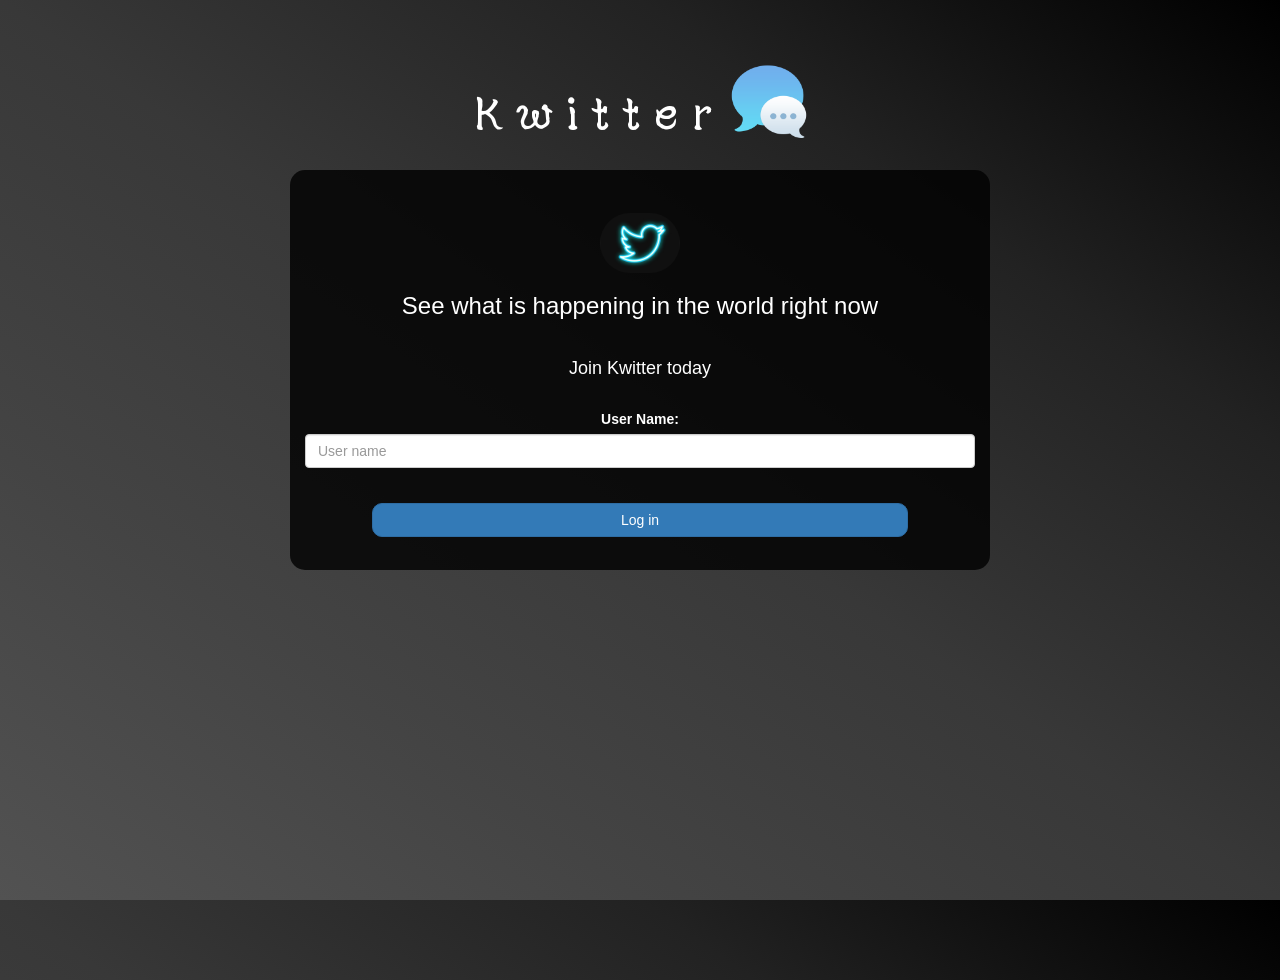
<file: index.html>
<!DOCTYPE html>
<html>
	<head>
		<title>Kwitter</title>
		<link href="https://fonts.googleapis.com/css?family=Yeon+Sung&display=swap" rel="stylesheet"><meta name="viewport" content="width=device-width, initial-scale=1">
		<link rel="stylesheet" href="https://maxcdn.bootstrapcdn.com/bootstrap/3.4.0/css/bootstrap.min.css">
        <script src="https://ajax.googleapis.com/ajax/libs/jquery/3.4.1/jquery.min.js"></script>
        <script src="https://maxcdn.bootstrapcdn.com/bootstrap/3.4.0/js/bootstrap.min.js"></script>
		<link href="https://fonts.googleapis.com/css2?family=Yuji+Mai&display=swap" rel="stylesheet">
		<link rel="stylesheet" type="text/css" href="Kwitter.css">
	</head>
	<body>
		<center>
			
			<h1 class="header">	
				Kwitter	<sup>
				<img src="m2.png">
				</sup>
			</h1>
			<div class="col-lg-4 col-md-6 col-sm-6 col-xs-11 login_div">
		    	<img src="logo.png" class="logo">
				<br>
				<h3 >See what is happening in the world right now</h3>
				<br>
				<h4 >Join Kwitter today</h4>
				<br>
				<div class="form-group">
					<label >User Name:</label>
					<br>
					<input type="text" id="user_name" class="form-control" placeholder="User name">
				</div>
				<br>
				<button id="login_button" class="btn btn-primary" onclick="adduser()">Log in</button>
				<br>
				<br>
			</div>
			<script src="Kwitter.js"></script>
		</center>
    </body>
</html>
</file>
<file: Kwitter.css>
html, body
{
  height: 100%;
  margin: 0;
}body
{
background-image: linear-gradient(to right top, #525252, #444444, #383838, #222222, #000000);
}

.header
{
	color: white;font-family: 'Yuji Mai', serif; 
	font-size: 45px; 
	letter-spacing: 10px; 
	margin-top: 80px;
}
.header img
{
	width: 80px;margin-left: -15px;
}

.login_div
{
	align-content: space-around;
	background: rgba(0, 0, 0, 0.8);float: none;
	border-radius: 15px;
	width: 700px;
	height: 400px;
}

.logo
{
	width: 80px;margin-top: 30px;border-radius: 100px;
}

#login_button
{
	width: 80%;
	border-radius: 10px;
	text-size-adjust: 100%;
}
h3 , h4 , label{
	color: white;
}
</file>
